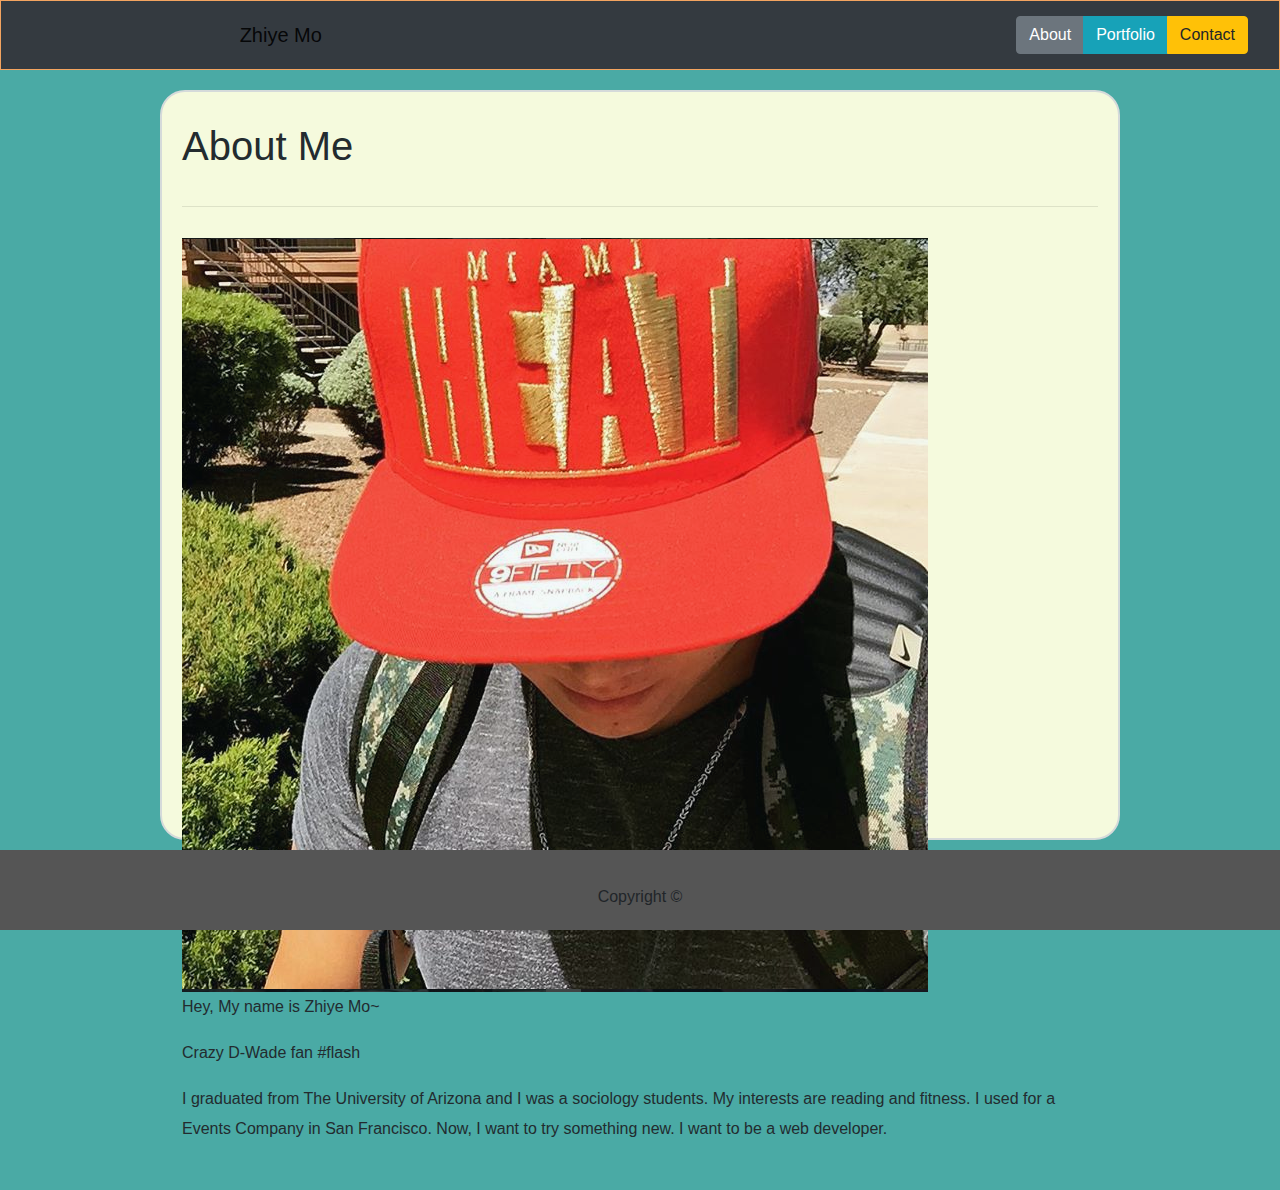
<file: index.html>
<!doctype html>
<html lang="en">
    <head>
        <title>Title</title>
    <!-- Required meta tags -->
        <meta charset="utf-8">
        <meta name="viewport" content="width=device-width, initial-scale=1, shrink-to-fit=no">
        <link rel="stylesheet" type="text/css" href="assets/css/style.css">
    <!-- Bootstrap CSS -->
        <link rel="stylesheet" href="https://maxcdn.bootstrapcdn.com/bootstrap/4.0.0/css/bootstrap.min.css" integrity="sha384-Gn5384xqQ1aoWXA+058RXPxPg6fy4IWvTNh0E263XmFcJlSAwiGgFAW/dAiS6JXm" crossorigin="anonymous">
    </head>
    <body>
        <!--nav part starts-->
        <div class="forFooter">
            <div class="forFootContainer">
            <nav class="navbar navbar-expand-md bg-dark navbar-light">
                <div class="col-md-2"></div>
                <div class="col-md-7">
                <span class="navbar-brand">Zhiye Mo</span>
                </div>
                <!--links-->
                <div class="col-md-3">
                    <!--
                        <ul class="navbar-nav navbar-right">
                                <li class="nav-item">
                                <a class="nav-link" href="#">Link 1</a>
                                </li>
                                <li class="nav-item">
                                <a class="nav-link" href="#">Link 2</a>
                                </li>
                                <li class="nav-item">
                                <a class="nav-link" href="#">Link 3</a>
                                </li>
                            </ul>
                        -->
                    <div class="btn-group float-right">
                        <a class=" btn btn-secondary btn-primary btn-md" href="index.html">About</a>
                        <a class="btn btn-secondary btn-info btn-md" href="portfolio.html">Portfolio</a>
                        <a class="btn btn-secondary btn-warning btn-md" href="contact.html">Contact</a>
                    </div>
                
                </div>
            </nav>
            <!--nav part ends-->

            <!--Container part starts-->
                <div class="bk-image">
                    <div class="container">
                        <div class="row">
                            <div class="col-md-12">
                                <!--This div for backgroud-->
                                <article class="mainbox">
                                    <div class="second-box">
                                        <h1>About Me</h1>
                                        <hr>
                                        <section class="info">
                                        <img src="assets/images/myPhoto.png" alt="photo" class="myPhoto">
                                        <div class="selfWords">
                                            <!--self-introduction words-->
                                            <p>Hey, My name is Zhiye Mo~</p>
                                            <p>Crazy D-Wade fan #flash</p>
                                            <p>I graduated from The University of Arizona and I was a sociology students. My interests are reading and fitness. I used  for a Events Company in San Francisco. Now, I want to try something new. I want to be a web developer. </p>
                                        </div>
                                        </section>
                                    </div>
                                </article>
                                <!--mainbox ends-->
                            </div><!--col ends-->
                            <!--col ends-->
                        </div>
                        <!--row ends-->
                    </div>
                <!--container endss-->
                </div>
            </div>
        
            <!-- container parts ends-->

            <!--footer part start-->
            
            <footer class="footer">
                <p class="copyright">Copyright &copy</p>
            </footer>  
        </div>
        <!--footer part ends--> 
    <!-- Optional JavaScript -->
    <!-- jQuery first, then Popper.js, then Bootstrap JS -->
      <script src="https://code.jquery.com/jquery-3.2.1.slim.min.js" integrity="sha384-KJ3o2DKtIkvYIK3UENzmM7KCkRr/rE9/Qpg6aAZGJwFDMVNA/GpGFF93hXpG5KkN" crossorigin="anonymous"></script>
      <script src="https://cdnjs.cloudflare.com/ajax/libs/popper.js/1.12.9/umd/popper.min.js" integrity="sha384-ApNbgh9B+Y1QKtv3Rn7W3mgPxhU9K/ScQsAP7hUibX39j7fakFPskvXusvfa0b4Q" crossorigin="anonymous"></script>
      <script src="https://maxcdn.bootstrapcdn.com/bootstrap/4.0.0/js/bootstrap.min.js" integrity="sha384-JZR6Spejh4U02d8jOt6vLEHfe/JQGiRRSQQxSfFWpi1MquVdAyjUar5+76PVCmYl" crossorigin="anonymous"></script>
    </body>
</html>
</file>
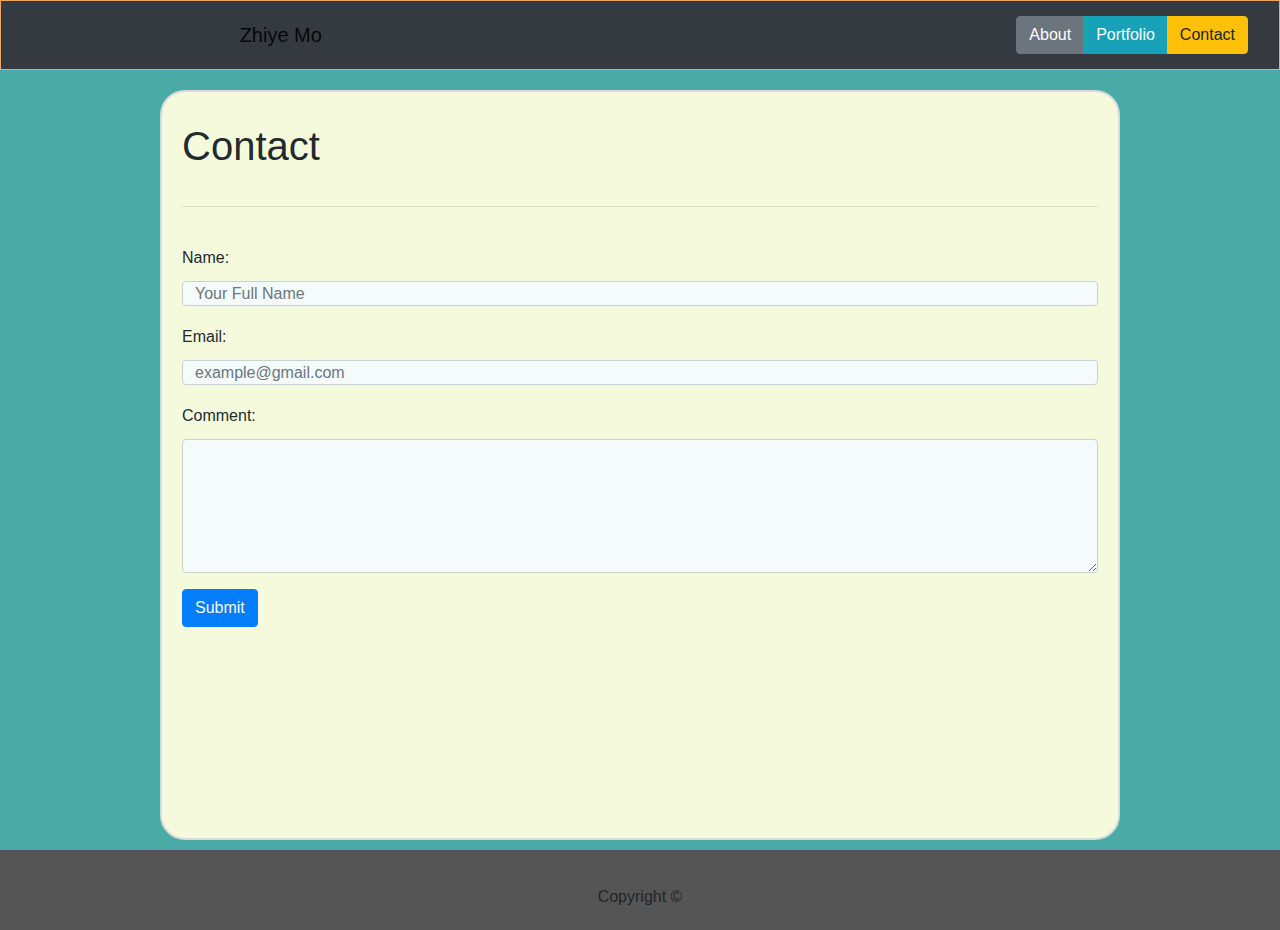
<file: contact.html>
<!doctype html>
<html lang="en">
    <head>
        <title>Title</title>
    <!-- Required meta tags -->
        <meta charset="utf-8">
        <meta name="viewport" content="width=device-width, initial-scale=1, shrink-to-fit=no">
        <link rel="stylesheet" type="text/css" href="assets/css/style.css">
    <!-- Bootstrap CSS -->
        <link rel="stylesheet" href="https://maxcdn.bootstrapcdn.com/bootstrap/4.0.0/css/bootstrap.min.css" integrity="sha384-Gn5384xqQ1aoWXA+058RXPxPg6fy4IWvTNh0E263XmFcJlSAwiGgFAW/dAiS6JXm" crossorigin="anonymous">
    </head>
    <body>
        <!--nav part starts-->
        <div class="forFooter">
            <div class="forFootContainer">
            <nav class="navbar navbar-expand-md bg-dark navbar-light">
                <div class="col-md-2"></div>
                <div class="col-md-7">
                <span class="navbar-brand">Zhiye Mo</span>
                </div>
                <!--links-->
                <div class="col-md-3">
                    <div class="btn-group float-right">
                        <a class=" btn btn-secondary btn-primary btn-md" href="index.html">About</a>
                        <a class="btn btn-secondary btn-info btn-md" href="portfolio.html">Portfolio</a>
                        <a class="btn btn-secondary btn-warning btn-md" href="contact.html">Contact</a>
                    </div>
                
                </div>
            </nav>
            <!--nav part ends-->

            <!--Container part starts-->
                <div class="bk-image">
                    <div class="container">
                        <div class="row">
                            <div class="col-md-12">
                                <!--This div for backgroud-->
                                <article class="mainbox">
                                    <div class="second-box">
                                        <h1>Contact</h1>
                                        <hr>
                                        <form action="">
                                            <div class="form-group">
                                              <label for="name">Name:</label>
                                              <input type="name" class="form-control" id="name" placeholder="Your Full Name" name="name">
                                            </div>
                                            <div class="form-group">
                                              <label for="email">Email:</label>
                                              <input type="email" class="form-control" id="email" placeholder="example@gmail.com" name="email">
                                            </div>
                                            <div class="form-group">
                                                <label for="comment">Comment:</label>
                                                <textarea class="form-control" rows="5" id="comment"></textarea>
                                            </div>
                                            <button type="submit" class="btn btn-primary">Submit</button>
                                          </form>
                                    </div>
                                </article>
                                <!--mainbox ends-->
                            </div><!--col ends-->
                            <!--col ends-->
                        </div>
                        <!--row ends-->
                    </div>
                <!--container endss-->
                </div>
            </div>
        
            <!-- container parts ends-->

            <!--footer part start-->
            
            <footer class="footer">
                <p class="copyright">Copyright &copy</p>
            </footer>  
        </div>
        <!--footer part ends--> 
    <!-- Optional JavaScript -->
    <!-- jQuery first, then Popper.js, then Bootstrap JS -->
      <script src="https://code.jquery.com/jquery-3.2.1.slim.min.js" integrity="sha384-KJ3o2DKtIkvYIK3UENzmM7KCkRr/rE9/Qpg6aAZGJwFDMVNA/GpGFF93hXpG5KkN" crossorigin="anonymous"></script>
      <script src="https://cdnjs.cloudflare.com/ajax/libs/popper.js/1.12.9/umd/popper.min.js" integrity="sha384-ApNbgh9B+Y1QKtv3Rn7W3mgPxhU9K/ScQsAP7hUibX39j7fakFPskvXusvfa0b4Q" crossorigin="anonymous"></script>
      <script src="https://maxcdn.bootstrapcdn.com/bootstrap/4.0.0/js/bootstrap.min.js" integrity="sha384-JZR6Spejh4U02d8jOt6vLEHfe/JQGiRRSQQxSfFWpi1MquVdAyjUar5+76PVCmYl" crossorigin="anonymous"></script>
    </body>
</html>
</file>
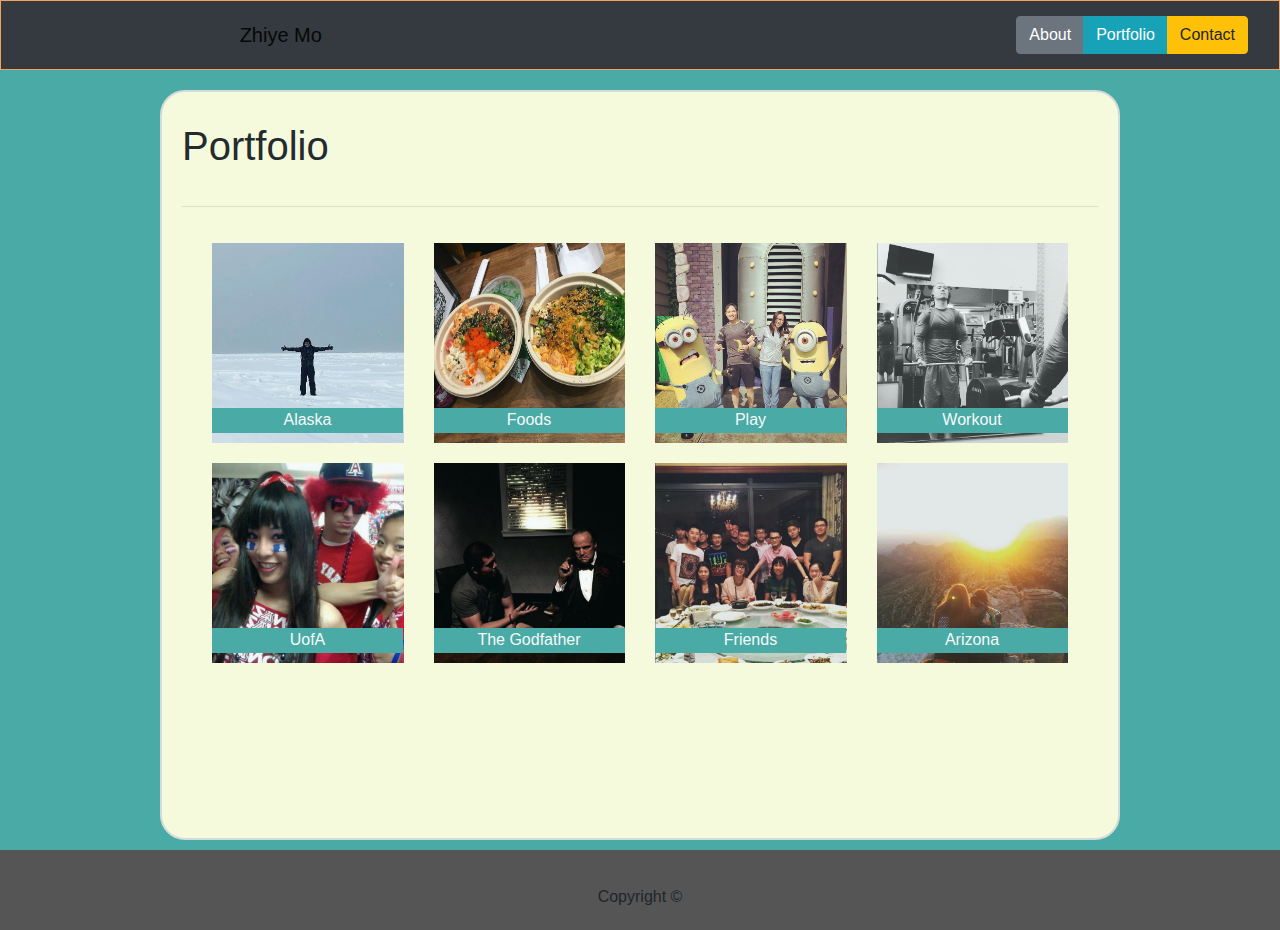
<file: portfolio.html>
<!doctype html>
<html lang="en">
    <head>
        <title>Title</title>
    <!-- Required meta tags -->
        <meta charset="utf-8">
        <meta name="viewport" content="width=device-width, initial-scale=1, shrink-to-fit=no">
        <link rel="stylesheet" type="text/css" href="assets/css/style.css">
    <!-- Bootstrap CSS -->
        <link rel="stylesheet" href="https://maxcdn.bootstrapcdn.com/bootstrap/4.0.0/css/bootstrap.min.css" integrity="sha384-Gn5384xqQ1aoWXA+058RXPxPg6fy4IWvTNh0E263XmFcJlSAwiGgFAW/dAiS6JXm" crossorigin="anonymous">
    </head>
    <body>
        <!--nav part starts-->
        <div class="forFooter">
            <div class="forFootContainer">
                <nav class="navbar navbar-expand-md bg-dark navbar-light">
                    <div class="col-md-2"></div>
                    <div class="col-md-7">
                    <span class="navbar-brand">Zhiye Mo</span>
                    </div>
                    <!--links-->
                    <div class="col-md-3">
                        <!--
                            <ul class="navbar-nav navbar-right">
                                    <li class="nav-item">
                                    <a class="nav-link" href="#">Link 1</a>
                                    </li>
                                    <li class="nav-item">
                                    <a class="nav-link" href="#">Link 2</a>
                                    </li>
                                    <li class="nav-item">
                                    <a class="nav-link" href="#">Link 3</a>
                                    </li>
                                </ul>
                            -->
                        <!--I would like to use btn-->
                        <div class="btn-group float-right">
                            <a class=" btn btn-secondary btn-primary btn-md" href="index.html">About</a>
                            <a class="btn btn-secondary btn-info btn-md" href="portfolio.html">Portfolio</a>
                            <a class="btn btn-secondary btn-warning btn-md" href="contact.html">Contact</a>
                        </div>
                    
                    </div>
                </nav>
            <!--nav part ends-->

            <!--Container part starts-->
                <div class="bk-image">
                    <div class="container wrap">
                        <div class="row">
                            <div class="col-md-12 col-sm-12 col-xs-12">
                                <!--This div for backgroud-->
                                <article class="mainbox">
                                    <div class="second-box">
                                        <h1>Portfolio</h1>
                                        <hr>
                                        <!--Photo part starts-->
                                        <div class="container">
                                            <div class="row"> 
                                                <section class="col-md-12 col-sm-12 col-xs-12 myPortfolio">
                                                    <div class="col-md-3 col-sm-6 col-xs-6 frame">
                                                        <img src="assets/images/Alaska.png" alt="alaska" class="portfolios">
                                                        <div class="comment">Alaska</div>
                                                    </div>
                                                    <div class="col-md-3 col-sm-6 col-xs-6 frame">
                                                        <img src="assets/images/foods.png" alt="foods" class="portfolios">
                                                        <div class="comment">Foods</div>
                                                    </div>
                                                    <div class="col-md-3 col-sm-6 col-xs-6 frame">
                                                        <img src="assets/images/play.png" alt="play" class="portfolios">
                                                        <div class="comment">Play</div>
                                                    </div>
                                                    <div class="col-md-3 col-sm-6 col-xs-6 frame">
                                                        <img src="assets/images/workout.png" alt="workout" class="portfolios">
                                                        <div class="comment">Workout</div>
                                                    </div>
                                                </section>
                                            </div>
                                            <div class="row"> 
                                                <section class="col-md-12 col-sm-12 col-xs-12 myPortfolio">
                                                    <div class="col-md-3 col-sm-6 col-xs-6 frame">
                                                        <img src="assets/images/uofa.png" alt="uofa" class="portfolios">
                                                        <div class="comment">UofA</div>
                                                    </div>
                                                    <div class="col-md-3 col-sm-6 col-xs-6 frame">
                                                        <img src="assets/images/godfather.png" alt="gf" class="portfolios">
                                                        <div class="comment">The Godfather</div>
                                                    </div>
                                                    <div class="col-md-3 col-sm-6 col-xs-6 frame">
                                                        <img src="assets/images/friends.png" alt="friends" class="portfolios">
                                                        <div class="comment">Friends</div>
                                                    </div>
                                                    <div class="col-md-3 col-sm-6 col-xs-6 frame">
                                                        <img src="assets/images/arizona.png" alt="az" class="portfolios">
                                                        <div class="comment">Arizona</div>
                                                    </div>
                                                </section>
                                            </div>
                                            
                                        </div>
                                <!-- 
                                photo part ends
                                -->
                                    </div>
                                </article>
                                <!--mainbox ends-->
                            </div><!--col ends-->
                            <!--col ends-->
                        </div>
                        <!--row ends-->
                    </div>
                <!--container endss-->
                </div>
            </div>
        
            <!-- container parts ends-->

            <!--footer part start-->
            
            <footer class="footer">
                <p class="copyright">Copyright &copy</p>
            </footer>  
        </div>
        <!--footer part ends--> 
    <!-- Optional JavaScript -->
    <!-- jQuery first, then Popper.js, then Bootstrap JS -->
      <script src="https://code.jquery.com/jquery-3.2.1.slim.min.js" integrity="sha384-KJ3o2DKtIkvYIK3UENzmM7KCkRr/rE9/Qpg6aAZGJwFDMVNA/GpGFF93hXpG5KkN" crossorigin="anonymous"></script>
      <script src="https://cdnjs.cloudflare.com/ajax/libs/popper.js/1.12.9/umd/popper.min.js" integrity="sha384-ApNbgh9B+Y1QKtv3Rn7W3mgPxhU9K/ScQsAP7hUibX39j7fakFPskvXusvfa0b4Q" crossorigin="anonymous"></script>
      <script src="https://maxcdn.bootstrapcdn.com/bootstrap/4.0.0/js/bootstrap.min.js" integrity="sha384-JZR6Spejh4U02d8jOt6vLEHfe/JQGiRRSQQxSfFWpi1MquVdAyjUar5+76PVCmYl" crossorigin="anonymous"></script>
    </body>
</html>
</file>
<file: assets/css/style.css>
/*
 * @Author: Zhiye Mo 
 * @Date: 2018-04-20 17:47:46 
 * @Last Modified by: Zhiye Mo
 * @Last Modified time: 2018-04-22 16:12:21
 */
*{
    padding: 0;
    margin: 0;
}

html body{
    height: 100%;
    background: #4aaaa5;
    font-family: 'Arial', 'Helvetica Neue', Helvetica, sans-serif;
}

a:hover{
    font-size: bolder;
    font-size: 30px;
} 

footer{
    width: 100%;
    max-width: 100%;
    height: 80px;
    position: absolute;
    background-color:#555555;
    bottom: 0;
    clear: both;
    text-align: center;
}

a{
    text-decoration: none;
    line-height: 80px;
    color: grey;
}

form{
    padding-top: 20px;
    line-height: 30px;
}

input{
    height: 25px;
    width: 650px;
}

h1{
    padding-bottom: 20px;
    font-family: 'Times New Roman', Times, serif;
    color: #4aaaa5;
}

 /*wrap-div*/

.forFootContainer{
    max-width: 100%;
    padding-bottom: 90px;
}

#message{
    width: 650px;
    height: 180px;
}

/*bunus div*/
.forFooter{
    max-width: 100%;
    min-height: 100%;
    position: relative;
}

/*index page photo*/
.img-fluid{
    width: 200px;
    height: 200px;
    float: left;
    margin-right:30px;
}

.itsName{
    font-family: 'Georgia', Times, Times New Roman, serif;
    text-align: center;
    line-height: 80px;
}

.myName{
    background-color: #4aaaa5;
    height: 80px;
    color: white;
    width: 150px;
    float: left;
    left: 0;
}

/*nav part*/
.links{
    height: 80px;
    float: right;
    width: 220px;
   
}

/*main div*/
.mainbox{
    background-color: lightyellow;
    width: 960px;
    max-width: 100%;
    height: 750px;
    margin: 0 auto;
    opacity: 0.95;
    border: 2px solid #dddddd;
    border-radius: 25px;
}

.second-box{
    padding: 30px 20px;
}

.headerbox{
    width: 960px;
    max-width: 100%;
    height: 80px;
    margin: 0 auto;
}

/*background div*/
.bk-image{
    width: 100%;
    max-width: 100%;
    height: 850px;
    height: 100%;
    padding-top: 20px;
    background: url(https://data.whicdn.com/images/12042297/large.jpg);
}

.info{
    padding-top: 15px;
}


.button{
    width: 70px;
    background-color: #4aaaa5;
    color: white;
}

/*copyright text*/
.copyright{
    text-align: center;
    padding-top:35px;
}

/*self-introdution*/
.selfWords{
   line-height: 30px;
}

.myPortfolio{
    padding-top: 20px;
}

/*my photos*/
.portfolios{
    width: 200px;
    max-width: 100%;
    height: 200px;
    float: left;
    transition: width 2s;
    -moz-transition:width 2s; /* Firefox 4 */
    -webkit-transition:width 2s; /* Safari and Chrome */
    -o-transition:width 2s;
  
}

/*Portfolio frame div*/
.frame{
    width: 200px;
    height: 200px;
    position: relative;
    float: left;
}

.portfolios:hover{
    width: 150px;
    height: 150px;
}

/*Portfolios comments*/
.comment{
    width: 191px;
    max-width: 100%;
    height: 25px;
    background-color: rgb(74, 170, 165);
    color: white;
    text-align: center;
    position: absolute;
    bottom: 10px; 
}
/*navbar setting*/
.navbar{
    border: 1px solid sandybrown;
    height: 70px;
}

.navbar-brand{
    color: white;
}

/*media */

@media screen and (max-width: 991px) {
.comment{
    width: 124px;
    max-width: 100%;
}
}

@media screen and (max-width: 767px) {
.comment{
    width: 188px;
    max-width: 100%;
}

.mainbox{
    height: 1400px;
    height: 100%;
}

}
</file>
